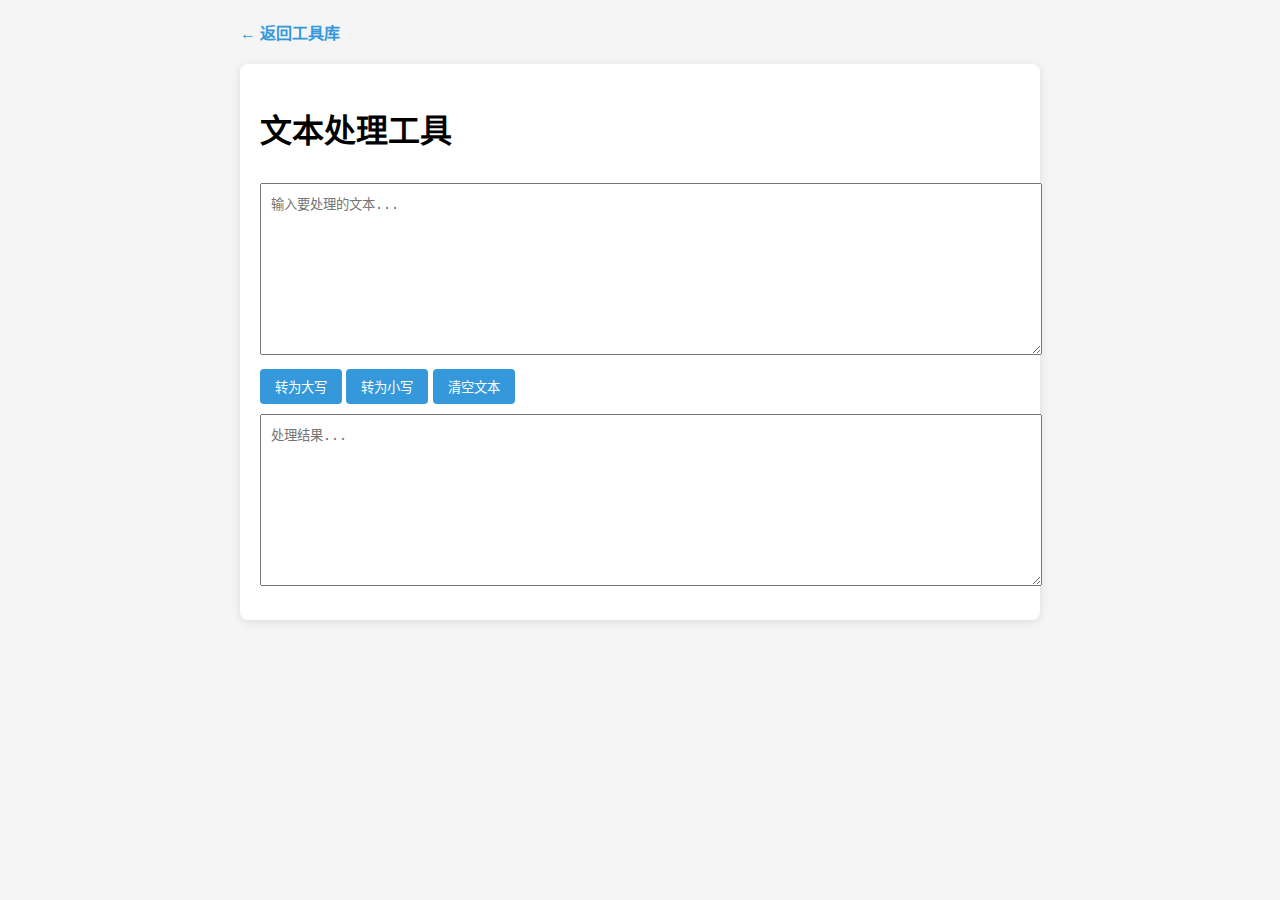
<file: tools/tool1.html>
<!DOCTYPE html>
<html lang="zh-CN">
<head>
    <meta charset="UTF-8">
    <meta name="viewport" content="width=device-width, initial-scale=1.0">
    <title>文本处理工具</title>
    <style>
        body {
            font-family: Arial, sans-serif;
            max-width: 800px;
            margin: 0 auto;
            padding: 20px;
            background: #f5f5f5;
        }
        .back-link {
            display: inline-block;
            margin-bottom: 20px;
            color: #3498db;
            text-decoration: none;
            font-weight: bold;
        }
        .tool-container {
            background: white;
            padding: 20px;
            border-radius: 8px;
            box-shadow: 0 2px 10px rgba(0,0,0,0.1);
        }
        textarea {
            width: 100%;
            height: 150px;
            margin: 10px 0;
            padding: 10px;
        }
        button {
            background: #3498db;
            color: white;
            border: none;
            padding: 8px 15px;
            border-radius: 4px;
            cursor: pointer;
        }
    </style>
</head>
<body>
    <a href="../index.html" class="back-link">← 返回工具库</a>
    
    <div class="tool-container">
        <h1>文本处理工具</h1>
        
        <textarea id="input-text" placeholder="输入要处理的文本..."></textarea>
        
        <div>
            <button id="uppercase">转为大写</button>
            <button id="lowercase">转为小写</button>
            <button id="clear">清空文本</button>
        </div>
        
        <textarea id="output-text" readonly placeholder="处理结果..."></textarea>
    </div>

    <script>
        document.getElementById('uppercase').addEventListener('click', function() {
            const input = document.getElementById('input-text');
            const output = document.getElementById('output-text');
            output.value = input.value.toUpperCase();
        });
        
        document.getElementById('lowercase').addEventListener('click', function() {
            const input = document.getElementById('input-text');
            const output = document.getElementById('output-text');
            output.value = input.value.toLowerCase();
        });
        
        document.getElementById('clear').addEventListener('click', function() {
            document.getElementById('input-text').value = '';
            document.getElementById('output-text').value = '';
        });
    </script>
</body>
</html>
</file>
